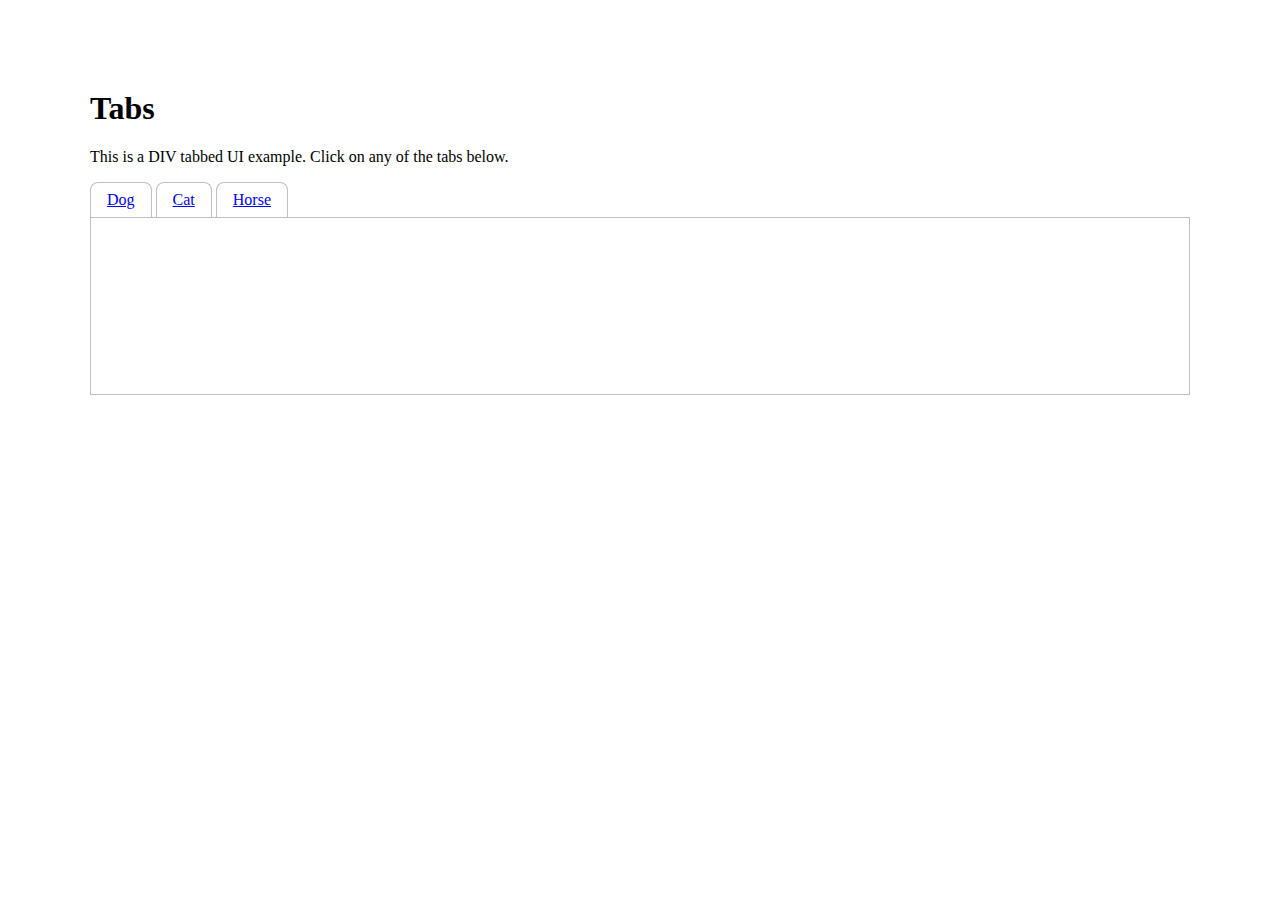
<file: iiindex.html>
<!DOCTYPE html>
<html lang="ru">
<head>
    <meta charset="utf-8">
    <meta name="viewport" content="width=device-width,initial-scale=1">
    <title>title</title>
    <meta name="description" content="description">
    <link rel="stylesheet" href="style.css"/>
    <base target="htmz" />
</head>

<body>

<h1>Tabs</h1>

<p>This is a DIV tabbed UI example. Click on any of the tabs below.</p>

<div role="tablist">
    <a class="tab" href="dog.html#my-tab-panel">Dog</a>
    <a class="tab" href="dog.html#my-tab-panel">Cat</a>
    <a class="tab" href="dog.html#my-tab-panel">Horse</a>
</div>

<div id="my-tab-panel" role="tabpanel"></div>

<iframe hidden name=htmz onload="setTimeout(()=>document.querySelector(contentWindow.location.hash||null)?.replaceWith(...contentDocument.body.childNodes))"></iframe>
</body>
</file>
<file: style.css>
body {
  margin: 10vh 10vh;
}

[role="tabpanel"] {
  padding: 1em;
  font-size: 1em;
  border: 1px solid silver;
  min-height: 18ch;
}

.tab {
  display: inline-block;
  font-size: 1em;
  padding: .5em 1em;
  border: 1px solid silver;
  border-bottom: none;
  border-top-left-radius: .5rem;
  border-top-right-radius: .5rem;
 }

 iframe {
  width: 95%;
  font-size: 1em;
}
</file>
